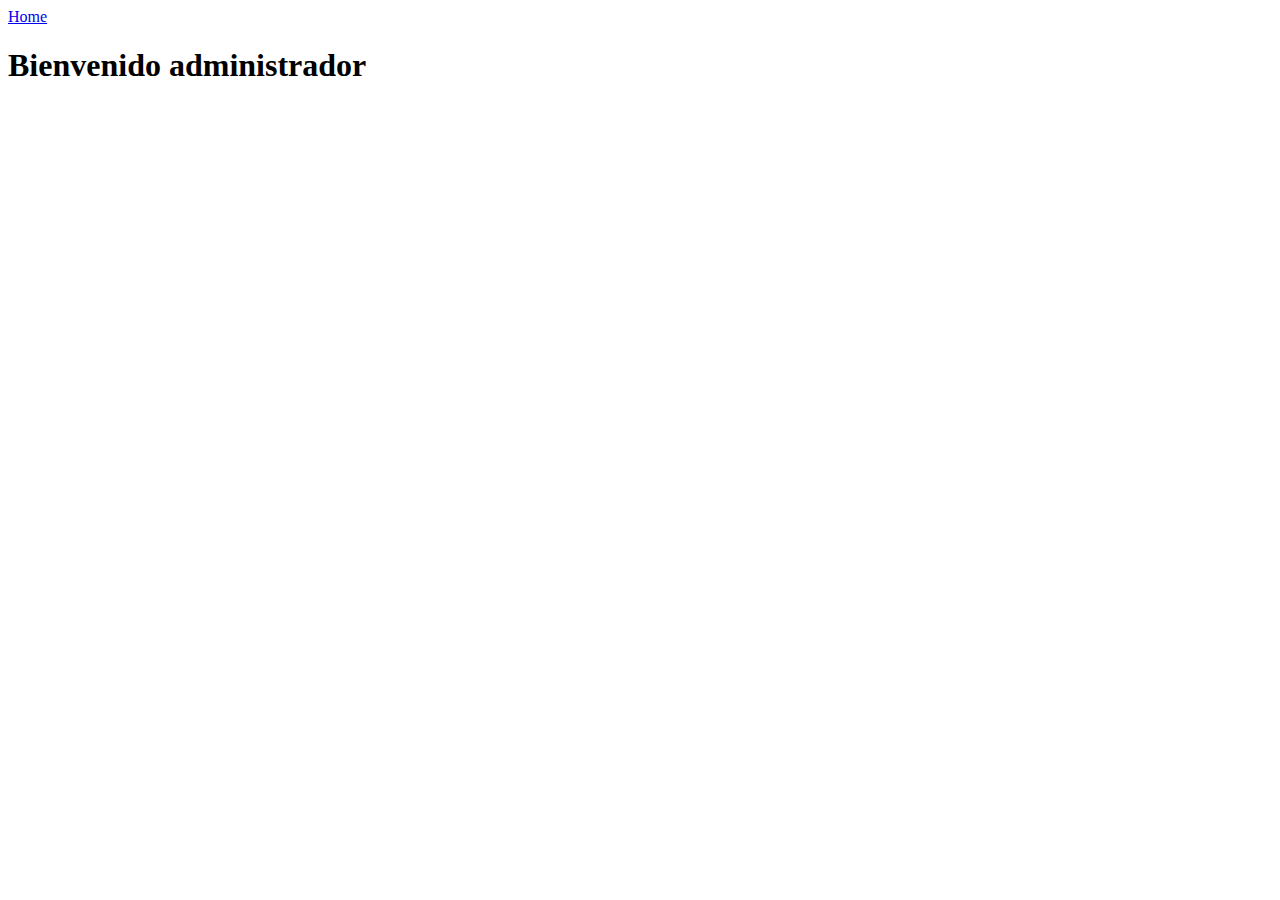
<file: clase-07/raw.githubusercontent.com_Bernalpas_pwittutn_master_clase-07-js_pages_admin.html>
<!DOCTYPE html>
<html lang="en">
<head>
    <meta charset="UTF-8">
    <meta name="viewport" content="width=device-width, initial-scale=1.0">
    <title>Document</title>
</head>
<body>

    <nav>
        <a href="../index.html">Home</a>
    </nav>

    <h1>
        Bienvenido administrador
    </h1>
    
</body>
</html>
</file>
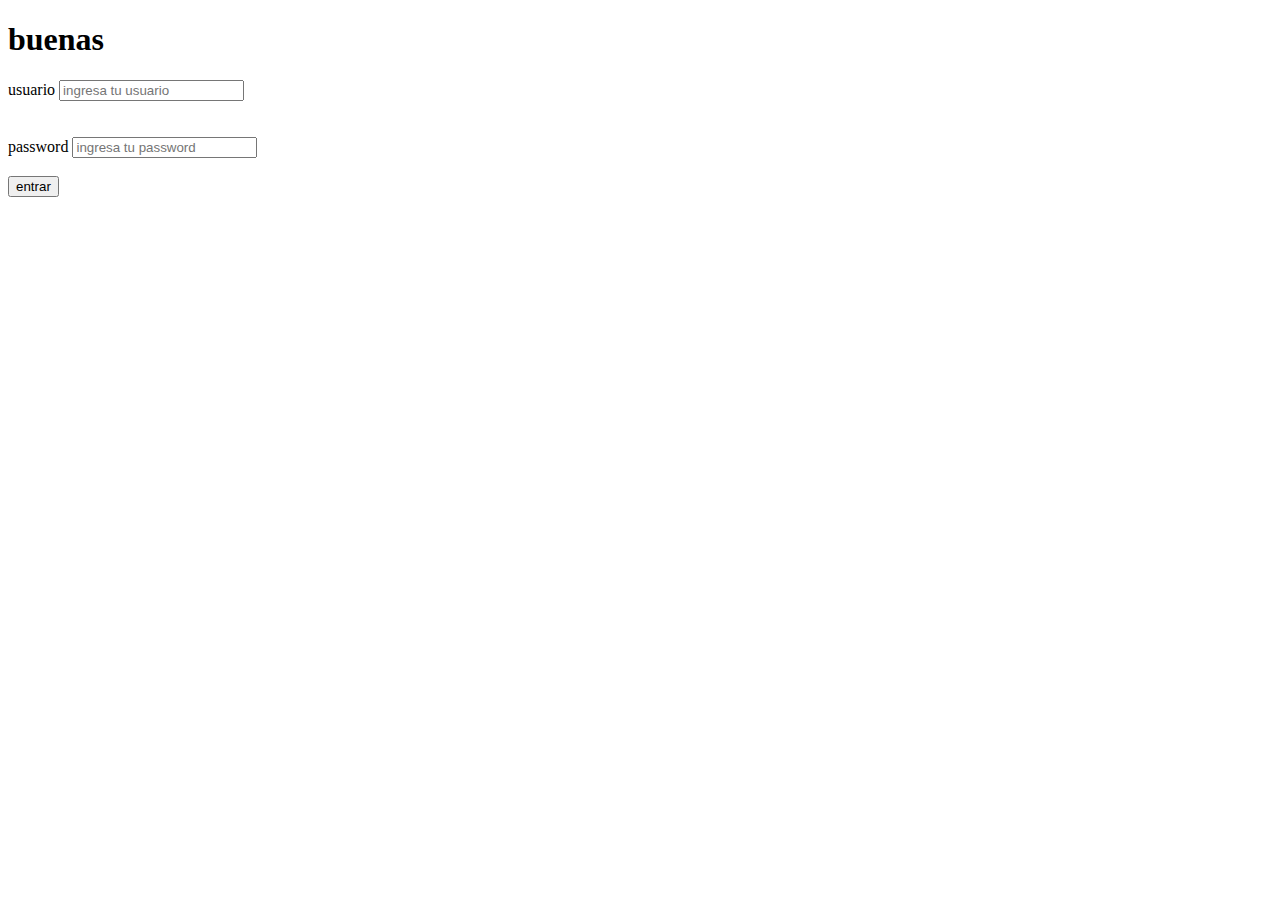
<file: trabajo-03/page/login.html>
<!DOCTYPE html>
<html lang="en">

<head>
    <meta charset="UTF-8">
    <meta name="viewport" content="width=device-width, initial-scale=1.0">
    <link href="https://cdn.jsdelivr.net/npm/bootstrap@5.3.0/dist/css/bootstrap.min.css" rel="stylesheet"
        integrity="sha384-9ndCyUaIbzAi2FUVXJi0CjmCapSmO7SnpJef0486qhLnuZ2cdeRhO02iuK6FUUVM" crossorigin="anonymous">
    <title>Login</title>
</head>

<body>
    <script src="../JS/login.js"></script>
    <h1>buenas</h1>
    <form action="">
        <label for="usuario">usuario</label>
        <input type="text" id="usuario" placeholder="ingresa tu usuario">
        <br>
        <br>
        <br>
        <label for="password">password</label>
        <input type="password" id="password" placeholder="ingresa tu password">
        <br>
        <br>
        <input type="button" value="entrar" onclick="loguear()">
        </form>        
</html>
</file>
